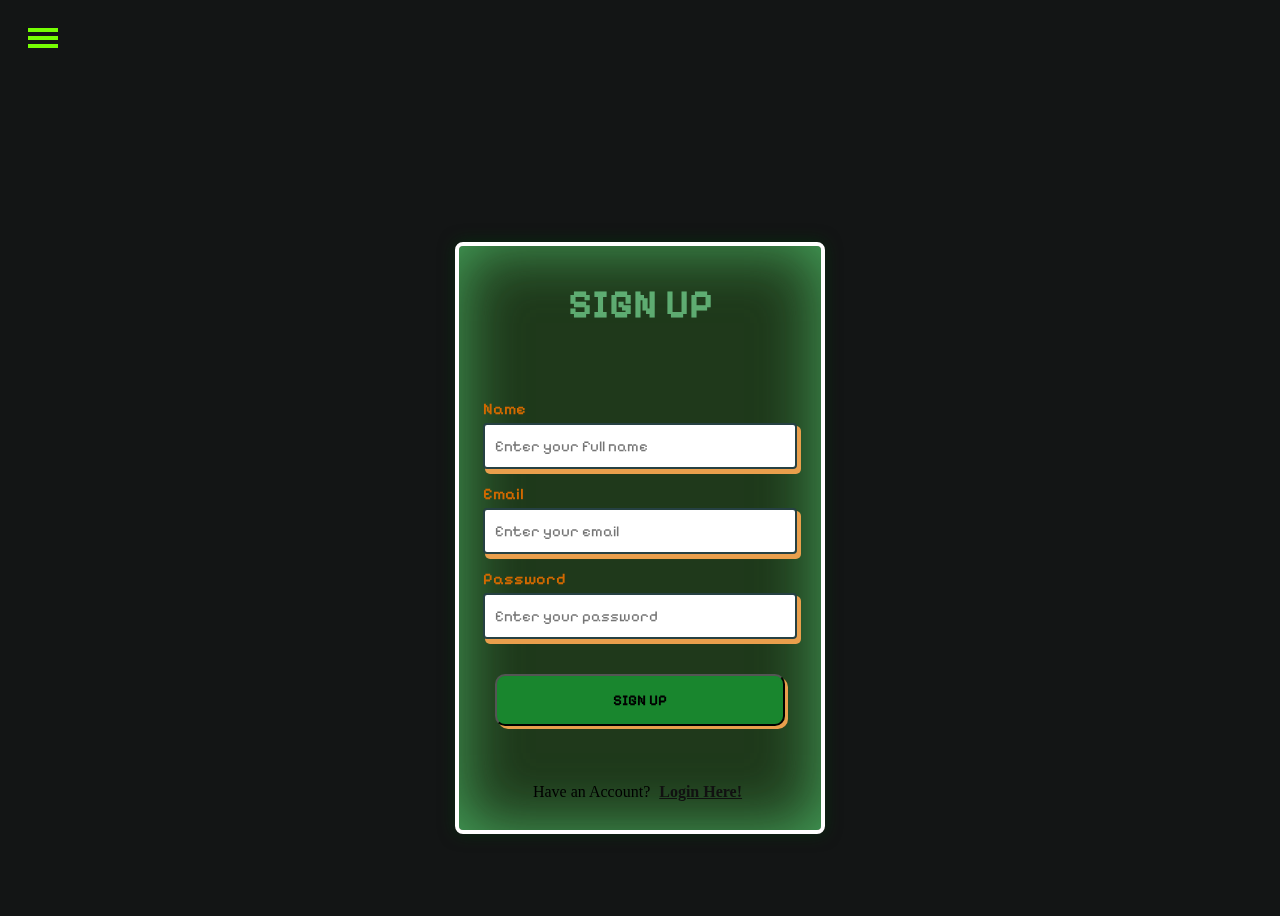
<file: projet-jeu/signup.html>
<!DOCTYPE html>
<html lang="en">
<head>
    <meta charset="UTF-8">
    <meta name="viewport" content="width=device-width, initial-scale=1.0">
    <link rel="stylesheet" href="signup.css">
    <title>sign-up</title>
</head>
<body>
    <div class="container">
        <!-- Burger Menu -->
        <div id="menuBurger" class="menu-burger">
            <span></span>
            <span></span>
            <span></span>
        </div>

        <!-- Navigation Menu -->
        <nav id="navMenu" class="nav-menu hidden">
            <ul>
                <li><a href="index.html">Accueil</a></li>
                <li><a href="testlogo.html">Jeux</a></li>
                <li><a href="login.html">Log-in</a></li>
                </ul>
        </nav>
    <div class="containerr">
        <div class="form_area">
            <p class="title">SIGN UP</p>
            <!-- Formulaire de sign-up avec un ID -->
            <form id="signupForm" action="testlogo.html">
                <div class="form_group">
                    <label class="sub_title" for="name">Name</label>
                    <input placeholder="Enter your full name" class="form_style" type="text">
                    <span id="nameError"></span>

                </div>
                <div class="form_group">
                    <label class="sub_title" for="email">Email</label>
                    <input placeholder="Enter your email" id="email" class="form_style" type="email">
                    <span id="emailError"></span>

                </div>
                <div class="form_group">
                    <label class="sub_title" for="password">Password</label>
                    <input placeholder="Enter your password" id="password" class="form_style" type="password">
                    <span id="passwordError"></span>

                </div>
                <div>
                    <!-- Bouton de sign-up avec un ID -->
                    <button id="signupButton" class="btn">SIGN UP</button>
                </div>
            </form>
            <p>Have an Account? <a class="link" href="login.html">Login Here!</a></p>
        </div>
    </div>   
</body>
</html>
</file>
<file: projet-jeu/signup.css>
@import url('https://fonts.googleapis.com/css2?family=Pixelify+Sans:wght@400..700&display=swap');


body{
    background-color: #131515;
  }
  .container {
    display: flex;
    flex-direction: column;
    justify-content: center;
    align-items: center;
    height: 100vh;
    position: relative;
  }
  
  .menu-burger {
    cursor: pointer;
    width: 30px;
    height: 20px;
    position: absolute;
    top: 20px;
    left: 20px;
    z-index: 1000;
    display: flex;
    flex-direction: column;
    justify-content: space-between;
  }
  
  .menu-burger span {
    display: block;
    width: 100%;
    height: 4px;
    background-color: #76ff03;
    transition: transform 0.3s, background-color 0.3s;
  }
  
  .nav-menu {
    position: absolute;
    top: 50px;
    left: -250px;
    background-color: rgba(0, 0, 0, 0.9);
    color: white;
    padding: 20px;
    border-radius: 5px;
    display: flex;
    flex-direction: column;
    z-index: 999;
    transition: left 0.3s;
    box-shadow: 0 0 20px rgba(0, 0, 0, 0.8) inset;
  }
  
  .nav-menu.show {
    left: 20px;
  }
  
  .nav-menu ul {
    list-style: none;
    padding: 0;
    margin: 0;
  }
  
  .nav-menu li {
    margin: 10px 0;
  }
  
  .nav-menu a {
    color: #76ff03;
    text-decoration: none;
    font-size: 24px;
    transition: color 0.3s;
  }
  
  .nav-menu a:hover {
    color: #64dd17;
  }
  

  
  .containerr {
    display: flex;
    align-items: center;
    justify-content: center;
    flex-direction: column;
    text-align: center;
    
    
  }
  
  .form_area {
    display: flex;
    justify-content: center;
    align-items: center;
    flex-direction: column;
    background-color: #EDDCD9;
    height: auto;
    width: auto;
    border: 2px solid #264143;
    border-radius: 20px;
    box-shadow: 3px 4px 0px 1px #E99F4C;
  
    position: relative;
    top: 5em;
    padding: 4%;
    z-index: 3;
    display: flex;
    flex-direction: column;
    border-radius: 0.5rem;
    border: 4px solid #fff;
    background: rgba(42, 91, 32, 0.52);
    box-shadow: 0px 0px 64px 0px #48a95f inset, 0px 0px 16px #02360ea6;
    backdrop-filter: blur(3.5px);
    gap: 1em;
    animation: float 2s ease-in-out infinite;
  }
  
  .title {
    color: #7de29bad;
    font-weight: 900;
    font-size: 2.5em;
    margin-top: 20px;
    font-family: "Pixelify Sans";
  }
  
  .sub_title {
    font-weight: 600;
    margin: 5px 0;
    color: #d26900;
    font-family: "Pixelify Sans";

  }
  
  .form_group {
    display: flex;
    flex-direction: column;
    align-items: baseline;
    margin: 10px;
    
  }
  
  .form_style {
    outline: none;
    border: 2px solid #264143;
    box-shadow: 3px 4px 0px 1px #E99F4C;
    width: 290px;
    padding: 12px 10px;
    border-radius: 4px;
    font-size: 15px;
    font-family: "Pixelify Sans";

  }
  
  .form_style:focus, .btn:focus {
    transform: translateY(4px);
    box-shadow: 1px 2px 0px 0px #E99F4C;
  }
  
  .btn {
    padding: 15px;
    margin: 25px 0px;
    width: 290px;
    font-size: 15px;
    background: #19862e;
    border-radius: 10px;
    font-weight: 800;
    box-shadow: 3px 3px 0px 0px #E99F4C;
    font-family: "Pixelify Sans";

  }
  
  .btn:hover {
    opacity: .9;
  }
  
  .link {
    font-weight: 800;
    color: #111111;
    padding: 5px;
  }
</file>
